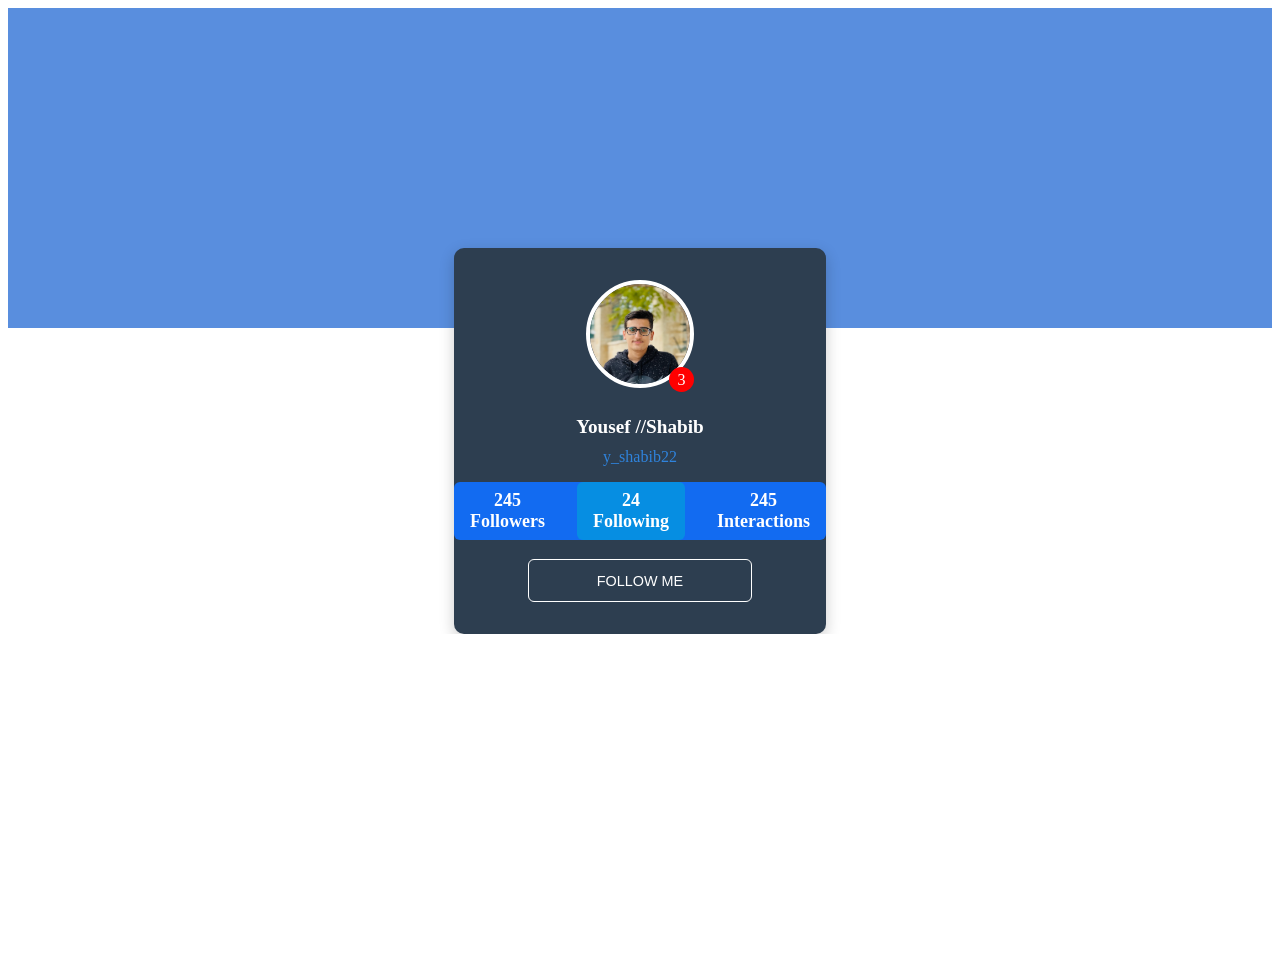
<file: index.html>
<!DOCTYPE html>
<html lang="en">

<head>
    <meta charset="UTF-8">
    <meta name="box1" content="width=device-width, initial-scale=1.0">
    <title>box1</title>
    <link rel="stylesheet" href="index.css">


</head>

<body>
    <div class="top_box">
    </div>
    <div class="center_box">
        <div class="profile_pic">
            <img src="yousef.png" alt="my pic">
            <div class="notification">3</div>
        </div>
        <h3>Yousef //Shabib</h3>
        <p class="username">y_shabib22</p>


        <div class="container">

            <div class="details">

                <div class="row1">
                    <span>245</span>
                    <span>
                        Followers
                    </span>
                </div>

                <div class="row1 middle">
                    
                    <span>24</span>
                    <span>
                        Following
                    </span>
                    
                </div>

                <div class="row1">
                    <span>245</span>
                    <span>
                        Interactions
                    </span>
                </div>

            </div>
            <button class="follow_btn">FOLLOW ME</button>


        </div>



    </div>
    <div class="down_box"> </div>



    </div>
</body>

</html>
</file>
<file: index.css>
.top_box {
  height: 20rem;
  background-color: #598ede;
}

.center_box {
  display: flex;
  flex-direction: column;
  align-items: center;
  justify-content: center;
  gap: 1rem;
  width: 340px;
  margin: auto;
  margin-top: -5rem;
  background-color: #2d3e50;
  border-radius: 10px;
  text-align: center;
  color: #fff;
  padding: 2rem 1rem;
  box-shadow: 0 5px 15px rgba(0,0,0,0.2);
}

.profile_pic {
  position: relative;
  display: inline-block;
}

.profile_pic img {
  width: 100px;
  height: 100px;
  border-radius: 50%;
  border: 4px solid #fff;
}

.notification {
  position: absolute;
  bottom: 0;
  right: 0;
  background-color: red;
  color: #fff;
  border-radius: 50%;
  width: 25px;
  height: 25px;
  font-size: 1rem;
  display: flex;
  align-items: center;
  justify-content: center;
}

.center_box h3 {
  margin: 0.5rem 0 0;
  font-size: 1.2rem;
  color: #fff;
}

.username {
  font-size: 1rem;
  color: #2f83dc;
  margin-bottom: 1rem;
  margin-top: -0.4rem;
    margin-bottom: 0rem;
}

.container {
  display: flex;
  flex-direction: column;
  align-items: center;
}

.details {
  display: flex;
  justify-content: space-around;
  background-color: #126bf1;
  color: #fff;
  text-align: center;
  gap: 1rem;
  border-radius: 6px;
  padding: 0;
  width: 100%;
  max-width: 100%;
  box-sizing: border-box;
  overflow: hidden;
}


.details span {
  display: block;
  font-size: 18px;
  font-weight: bold;
}

.details {
  font-size: 12px;
}

.row1 {
  display: flex;
  flex-direction: column;
  justify-content: center;
  padding: 0.5rem 1rem;
  flex: 1;
}

.middle {
  background-color: #00a0dbaa;
  color: #fff;
  border-radius: 6px;
  display: flex;
  flex-direction: column;
  justify-content: center;
  align-items: center;
}

.follow_btn {
  width: 60%;
  background: none;
  border: 1px solid #fff;
  color: #fff;
  padding: 0.8rem 1rem;
  font-size: 0.9rem;
  margin-top: 1.2rem;
  border-radius: 6px;
  cursor: pointer;
  transition: all 0.3s ease;
}

.follow_btn:hover {
  background-color: #fff;
  color: #000000;
}

.down_box {
  height: 20rem;
  background-color: #ffffff;
}

@media (max-width: 400px) {
  .center_box {
      width: 90%;
  }

  .follow_btn {
      width: 80%;
  }

  .row1 {
      width: 100%;
      padding: 0.8rem;
      flex: 1;
      min-width: 0;
  }
}
</file>
